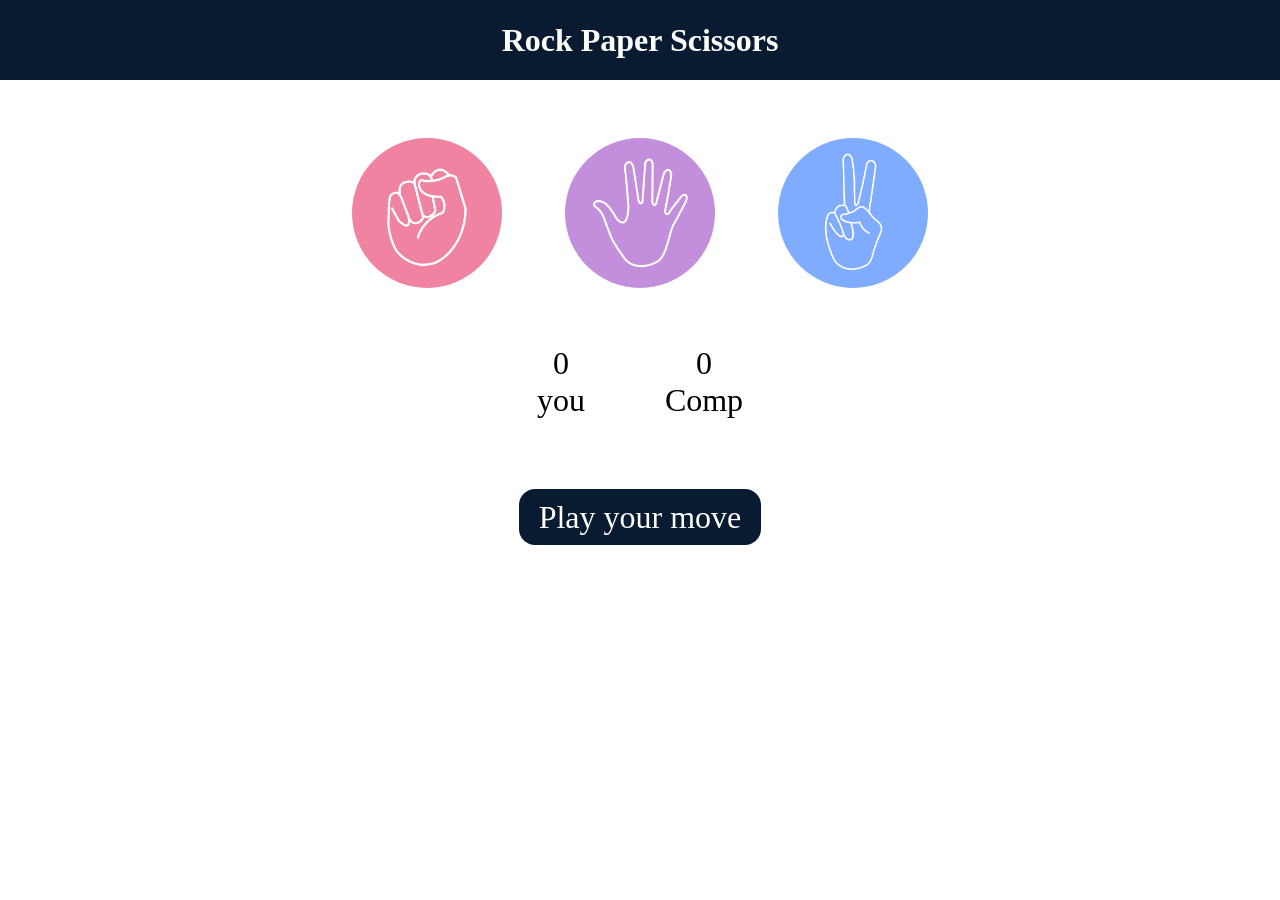
<file: Rock Paper Scissors game 2/index.html>
<!DOCTYPE html>
<html lang="en">

<head>
    <meta charset="UTF-8">
    <meta name="viewport" content="width=device-width, initial-scale=1.0">
    <title>Rock Paper Scissors game</title>
    <link rel="stylesheet" href="style.css">
</head>

<body>
    <h1>Rock Paper Scissors</h1>

    <div class="choices">
        <div class="choice" id="rock">
            <img src="./rock.png" alt="">
        </div>
        <div class="choice" id="Paper">
            <img src="./paper.png" alt="">
        </div>
        <div class="choice" id="Scissors">
            <img src="./scissors.png" alt="">
        </div>
    </div>
    <div class="score-board">
        <div class="score">
            <p id="user-score">0</p>
            <p id="">you</p>
        </div>
        <div class="score">
            <p id="comp-score">0</p>
            <p id="">Comp</p>
        </div>
    </div>
    <div class="msg-container">
        <p id="msg">Play your move</p>
    </div>
    <script src="game.js"></script>
</body>

</html>
</file>
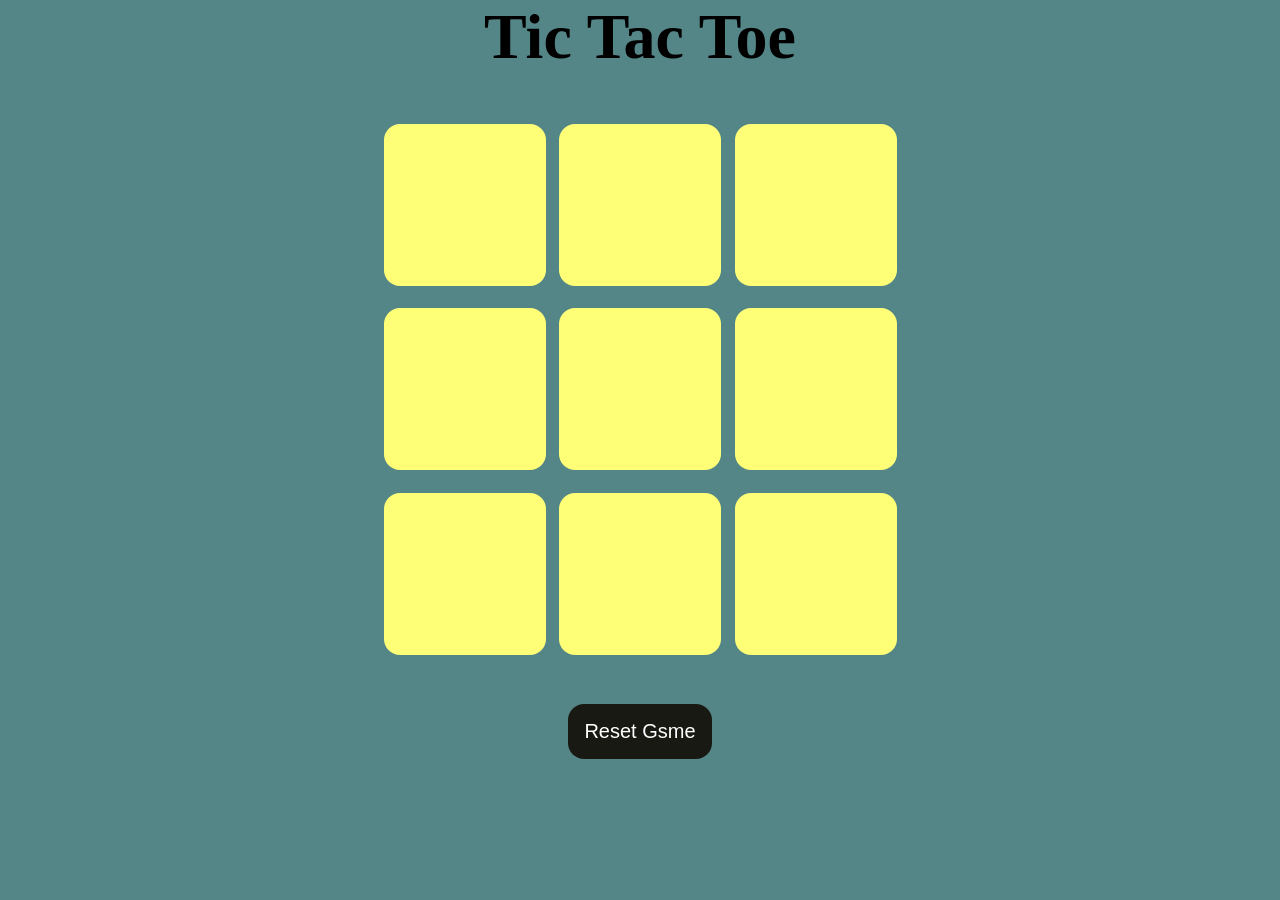
<file: tic_tok_game/index.html>
<!DOCTYPE html>
<html lang="en">

<head>
    <meta charset="UTF-8">
    <meta name="viewport" content="width=device-width, initial-scale=1.0">
    <title>game</title>
    <link rel="stylesheet" href="./style.css">
</head>

<body>
    <div class="msg-container hide">
        <p id="msg">Winner</p>
        <button id="new-btn">New Gsme</button>
    </div>
    <main>
        <h1>Tic Tac Toe</h1>
        <div class="container">
            <div class="game">
                <button class="box"></button>
                <button class="box"></button>
                <button class="box"></button>
                <button class="box"></button>
                <button class="box"></button>
                <button class="box"></button>
                <button class="box"></button>
                <button class="box"></button>
                <button class="box"></button>
            </div>
        </div>
        <button id="rest-btn">Reset Gsme</button>
    </main>
    <script src="./game.js"></script>
</body>

</html>
</file>
<file: Rock Paper Scissors game 2/style.css>
* {
  margin: 0;
  padding: 0;
}

h1 {
  background-color: #081b31;
  color: white;
  height: 5rem;
  line-height: 5rem;
  text-align: center;
}

.choices {
  display: flex;
  justify-content: center;
  align-items: center;
  margin-top: 50px;
    gap: 3rem;
}
.choice {
  height: 165px;
  width: 165px;
  display: flex;
  justify-content: center;
  align-items: center;
  border-radius: 50%;
}

.choice:hover{
    cursor: pointer;
    background-color: #081b31;
}

img {
  height: 150px;
  width: 150px;
  object-fit: cover;
  border-radius: 50%;
}

.score-board {
display: flex;
justify-content: center;
align-items: center;
font-size: 2rem;
gap: 5rem;
margin-top: 50px;
text-align: center;
}

.user-score, comp-score{
    font-size: 4rem;

}

.msg-container{
    margin-top: 5rem;
     text-align: center;
}

#msg{
    background-color: #081b31;
    color: white;
    font-size: 2rem;
    display: inline;
    padding-top: 10px;
    padding-bottom: 10px;
    border-radius: 1rem;
    padding-left: 20px;
    padding-right: 20px;
   
}
</file>
<file: tic_tok_game/style.css>
/* 🎨 Reset default browser styles */
* {
  margin: 0;
  padding: 0;
  box-sizing: border-box;
}

body {
  background-color: #548687;
  text-align: center;
}

h1{
font-size: 4rem;
}
.container {
  height: 70vh;
  display: flex;
  justify-content: center;
  align-items: center;
}

/* Game board styling */
.game {
  height: 60vmin;
  width: 60vmin;
  display: flex;
  flex-wrap: wrap;
  justify-content: center;
  align-items: center;
  border-radius: 10px;
  gap: 1.5vmin; /* adds space between boxes */
 
}

/* Individual boxes (cells) */
.box {
  height: 18vmin;
  width: 18vmin;
  background-color: #ff7;
  border: none;
  border-radius: 1rem;
  font-size: 8vmin;
  font-weight: bold;
  color: #b0413e;
  cursor: pointer;
}

.box:hover {
  background-color: #b2ebf2;
  transform: scale(1.05);
}

#rest-btn{
  padding:1rem;
  font-size: 1.25rem;
  background-color:#191913 ;
  color: white;
  border: none;
  border-radius: 1rem;
}

#new-btn{
   padding:1rem;
  font-size: 1.25rem;
  background-color:#191913 ;
  color: white;
  border: none;
  border-radius: 1rem;
}

#msg{
  color: #ffffc7;
  font-size: 8vmin;
}

.hide{
  display: none;
}
</file>
